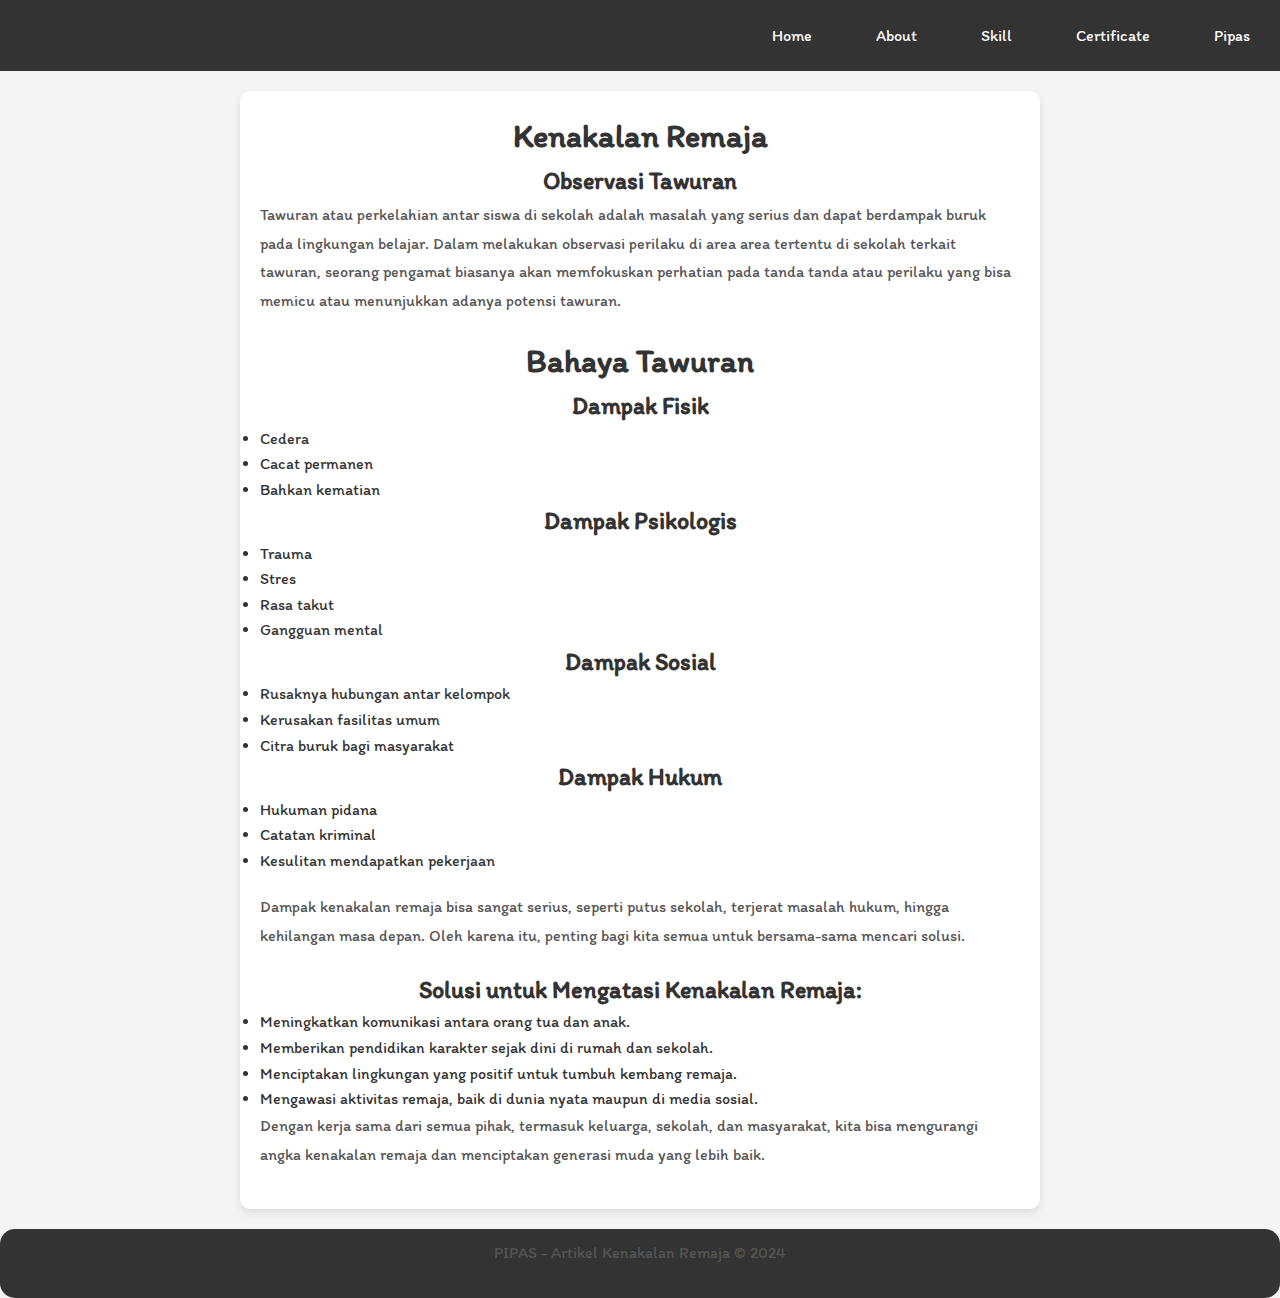
<file: pipas.html>
<!DOCTYPE html>
<html lang="en">
<head>
    <meta charset="UTF-8">
    <meta name="viewport" content="width=device-width, initial-scale=1.0">
    <link rel="stylesheet" href="gaya.css">
    <link rel="preconnect" href="https://fonts.googleapis.com">
    <link rel="preconnect" href="https://fonts.gstatic.com" crossorigin>
    <link href="https://fonts.googleapis.com/css2?family=Itim&display=swap" rel="stylesheet">
    <title>Pipas - Kenakalan Remaja</title>
    <style>
        body {
            font-family: 'Itim', sans-serif;
            margin: 0;
            padding: 0;
            background-color: #f4f4f4;
        }

        header {
            background-color: #333;
            color: white;
            padding: 10px 20px;
            display: flex;
            justify-content: space-between;
            align-items: center;
        }

        header h1 {
            margin: 0;
        }

        header nav ul {
            list-style: none;
            padding: 0;
            margin: 0;
            display: flex;
        }

        header nav ul li {
            margin-left: 20px;
        }

        header nav ul li a {
            color: white;
            text-decoration: none;
            padding: 5px 10px;
        }

        header nav ul li a:hover {
            background-color: #575757;
            border-radius: 5px;
        }

        .container {
            max-width: 800px;
            margin: auto;
            background: white;
            padding: 20px;
            border-radius: 10px;
            box-shadow: 0 4px 8px rgba(0, 0, 0, 0.1);
            margin-top: 20px;
        }

        h1, h2 {
            text-align: center;
            color: #333;
        }

        p {
            line-height: 1.8;
            color: #555;
            margin-bottom: 20px;
        }

        footer {
            text-align: center;
            padding: 10px 0;
            background-color: #333;
            color: white;
            margin-top: 20px;
        }
    </style>
</head>
<body>
    <header>
        <h1>PIPAS</h1>
        <nav>
            <ul>
                <li><a href="index.html">Home</a></li>
                <li><a href="#about">About</a></li>
                <li><a href="#skill">Skill</a></li>
                <li><a href="#certificate">Certificate</a></li>
                <li><a href="pipas.html">Pipas</a></li>
            </ul>
        </nav>
    </header>

    <div class="container">
        <h1>Kenakalan Remaja</h1>
        <h2>Observasi Tawuran</h2>
        <p>
            Tawuran atau perkelahian antar siswa di sekolah adalah masalah yang serius dan dapat berdampak buruk pada lingkungan belajar. Dalam melakukan observasi perilaku di area area tertentu di sekolah terkait tawuran, seorang pengamat biasanya akan memfokuskan perhatian pada tanda tanda atau perilaku yang bisa memicu atau menunjukkan adanya potensi tawuran.
        </p>
        <p>
            <h1>Bahaya Tawuran</h1>

            <h2>Dampak Fisik</h2>
            <ul>
                <li>Cedera</li>
                <li>Cacat permanen</li>
                <li>Bahkan kematian</li>
            </ul>
    
            <h2>Dampak Psikologis</h2>
            <ul>
                <li>Trauma</li>
                <li>Stres</li>
                <li>Rasa takut</li>
                <li>Gangguan mental</li>
            </ul>
    
            <h2>Dampak Sosial</h2>
            <ul>
                <li>Rusaknya hubungan antar kelompok</li>
                <li>Kerusakan fasilitas umum</li>
                <li>Citra buruk bagi masyarakat</li>
            </ul>
    
            <h2>Dampak Hukum</h2>
            <ul>
                <li>Hukuman pidana</li>
                <li>Catatan kriminal</li>
                <li>Kesulitan mendapatkan pekerjaan</li>
            </ul>
        </p>
        <p>
            Dampak kenakalan remaja bisa sangat serius, seperti putus sekolah, terjerat masalah hukum, hingga kehilangan masa depan. Oleh karena itu, 
            penting bagi kita semua untuk bersama-sama mencari solusi.
        </p>
        <h2>Solusi untuk Mengatasi Kenakalan Remaja:</h2>
        <ul>
            <li>Meningkatkan komunikasi antara orang tua dan anak.</li>
            <li>Memberikan pendidikan karakter sejak dini di rumah dan sekolah.</li>
            <li>Menciptakan lingkungan yang positif untuk tumbuh kembang remaja.</li>
            <li>Mengawasi aktivitas remaja, baik di dunia nyata maupun di media sosial.</li>
        </ul>
        <p>
            Dengan kerja sama dari semua pihak, termasuk keluarga, sekolah, dan masyarakat, kita bisa mengurangi angka kenakalan remaja dan menciptakan generasi muda yang lebih baik.
        </p>
    </div>

    <footer>
        <p>PIPAS - Artikel Kenakalan Remaja © 2024</p>
    </footer>
</body>
</html>
</file>
<file: gaya.css>
/* gaya.css */

/* General Reset */
* {
    margin: 0;
    padding: 0;
    box-sizing: border-box;
}

body {
    font-family: 'Itim', cursive;
    line-height: 1.6;
    background-color: #f4f4f4;
    color: #333;
}

header {
    display: flex;
    justify-content: space-between;
    align-items: center;
    background-color: #1e90ff;
    color: #fff;
    padding: 1rem 2rem;
    position: sticky;
    top: 0;
    z-index: 1000;
}

header h1 a {
    color: #fff;
    text-decoration: none;
    font-size: 2rem;
    font-weight: bold;
}

header nav ul {
    display: flex;
    list-style: none;
    gap: 1.5rem;
}

header nav ul li a {
    color: #fff;
    text-decoration: none;
    font-size: 1rem;
    transition: color 0.3s ease-in-out;
}

header nav ul li a:hover {
    color: #ff6347;
}

main {
    padding: 2rem;
}

/* Home Section */
.article-home {
    text-align: center;
    padding: 5rem 1rem;
    background: linear-gradient(to right, #1e90ff, #87cefa);
    color: #fff;
    border-radius: 15px;
    margin-bottom: 2rem;
}

.article-home-name {
    font-size: 2.5rem;
    font-weight: bold;
}

.article-home-h31 {
    color: #ffffff;
    font-weight: bold;
}

/* About Section */
.about {
    background-color: #ffffff;
    border-radius: 15px;
    padding: 2rem;
    margin-bottom: 2rem;
    box-shadow: 0 4px 8px rgba(0, 0, 0, 0.2);
}

.about-title h1 {
    font-size: 2.5rem;
    text-align: center;
    margin-bottom: 1rem;
}

.about-title h2 {
    text-align: center;
    color: #ff6347;
    margin-bottom: 2rem;
}

.article-about {
    display: flex;
    flex-wrap: wrap;
    gap: 2rem;
    align-items: center;
}

.article-about-img img {
    width: 100%;
    max-width: 300px;
    border-radius: 50%;
    box-shadow: 0 4px 8px rgba(0, 0, 0, 0.2);
}

.article-about-desk h1 {
    font-size: 1.8rem;
    color: #1e90ff;
}

.article-about-desk p {
    margin-top: 1rem;
    font-size: 1rem;
    text-align: justify;
}

/* Skill Section */
.article-skill {
    padding: 2rem;
    background-color: #ffffff;
    color: #333;
    border-radius: 15px;
    margin-bottom: 2rem;
}

.article-skill-heading h1 {
    text-align: center;
    font-size: 2.5rem;
}

.article-skill-heading h2 {
    text-align: center;
    margin-bottom: 2rem;
    color: #fff;
    background-color: #1e90ff;
    display: inline-block;
    padding: 0.5rem 1rem;
    border-radius: 15px;
}

.article-skill-desk-img {
    display: flex;
    flex-wrap: wrap;
    justify-content: space-between;
    align-items: center;
}

.article-skill-desk p {
    flex: 1;
    font-size: 1rem;
    text-align: justify;
    margin-right: 1rem;
}

.article-skill-img img {
    width: 70px;
    margin: 0.5rem;
    transition: transform 0.3s ease-in-out;
}

.article-skill-img img:hover {
    transform: scale(1.2);
}

/* Certificate Section */
.article-certificate {
    background-color: #fff;
    padding: 2rem;
    border-radius: 15px;
    box-shadow: 0 4px 8px rgba(0, 0, 0, 0.2);
    margin-bottom: 2rem;
}

.article-certificate h1 {
    font-size: 2.5rem;
    text-align: center;
}

.article-certificate h2 {
    text-align: center;
    color: #ff6347;
    margin-bottom: 2rem;
}

.article-certificate-img {
    display: flex;
    justify-content: space-around;
    flex-wrap: wrap;
    gap: 2rem;
}

.article-certificate-img img {
    width: 200%;
    max-width: 200px;
    border-radius: 10px;
    box-shadow: 0 4px 8px rgba(0, 0, 0, 0.2);
    transition: transform 0.3s ease-in-out;
}

.article-certificate-img img:hover {
    transform: scale(1.1);
}

.article-certificate-img figcaption {
    text-align: center;
    margin-top: 0.5rem;
    font-weight: bold;
    font-size: 0.9rem;
}

/* Footer */
footer {
    text-align: center;
    background-color: #1e90ff;
    color: #fff;
    padding: 1rem;
    margin-top: 2rem;
    font-size: 1rem;
    border-radius: 15px;
}

footer h1 {
    font-size: 1.2rem;
}

/* Responsive Design */
@media (max-width: 768px) {
    .article-about {
        flex-direction: column;
    }

    .article-skill-desk-img {
        flex-direction: column;
    }

    .article-certificate-img {
        flex-direction: column;
    }

    header nav ul {
        flex-direction: column;
        gap: 1rem;
    }
}
</file>
